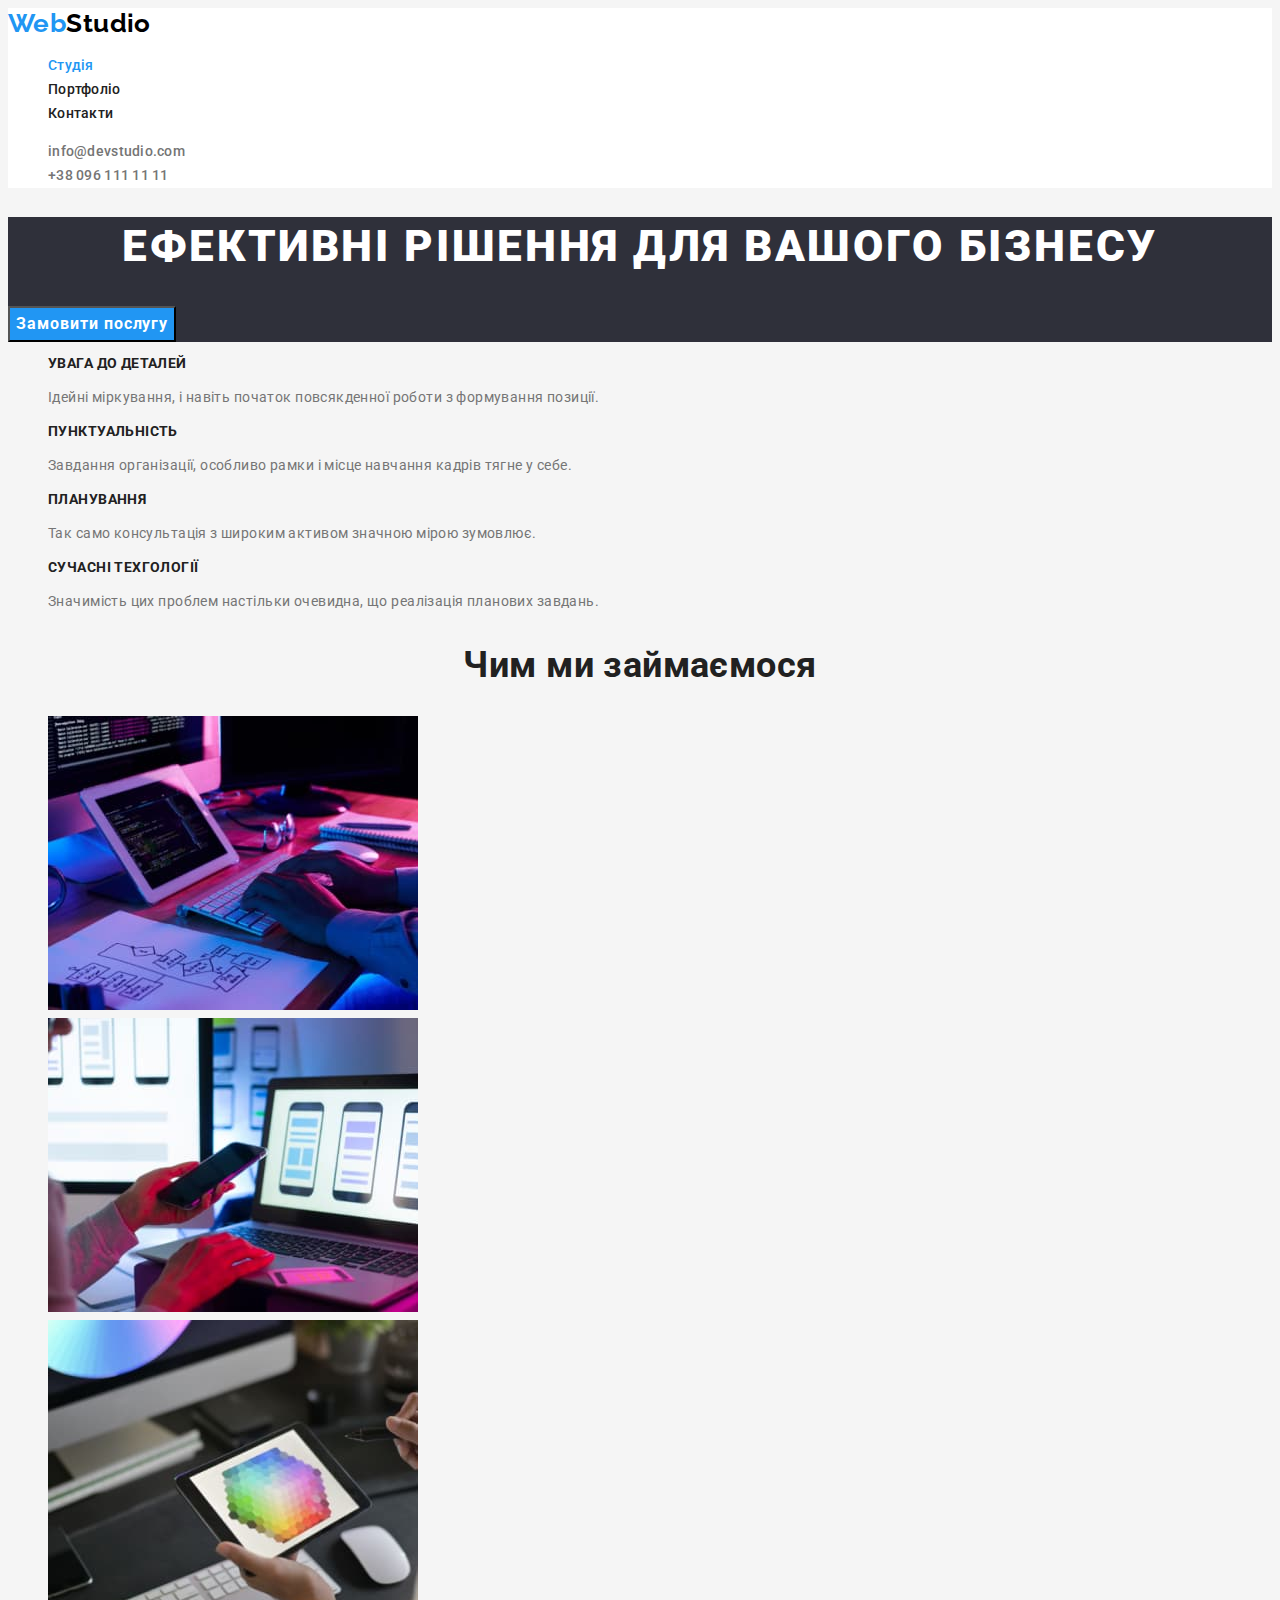
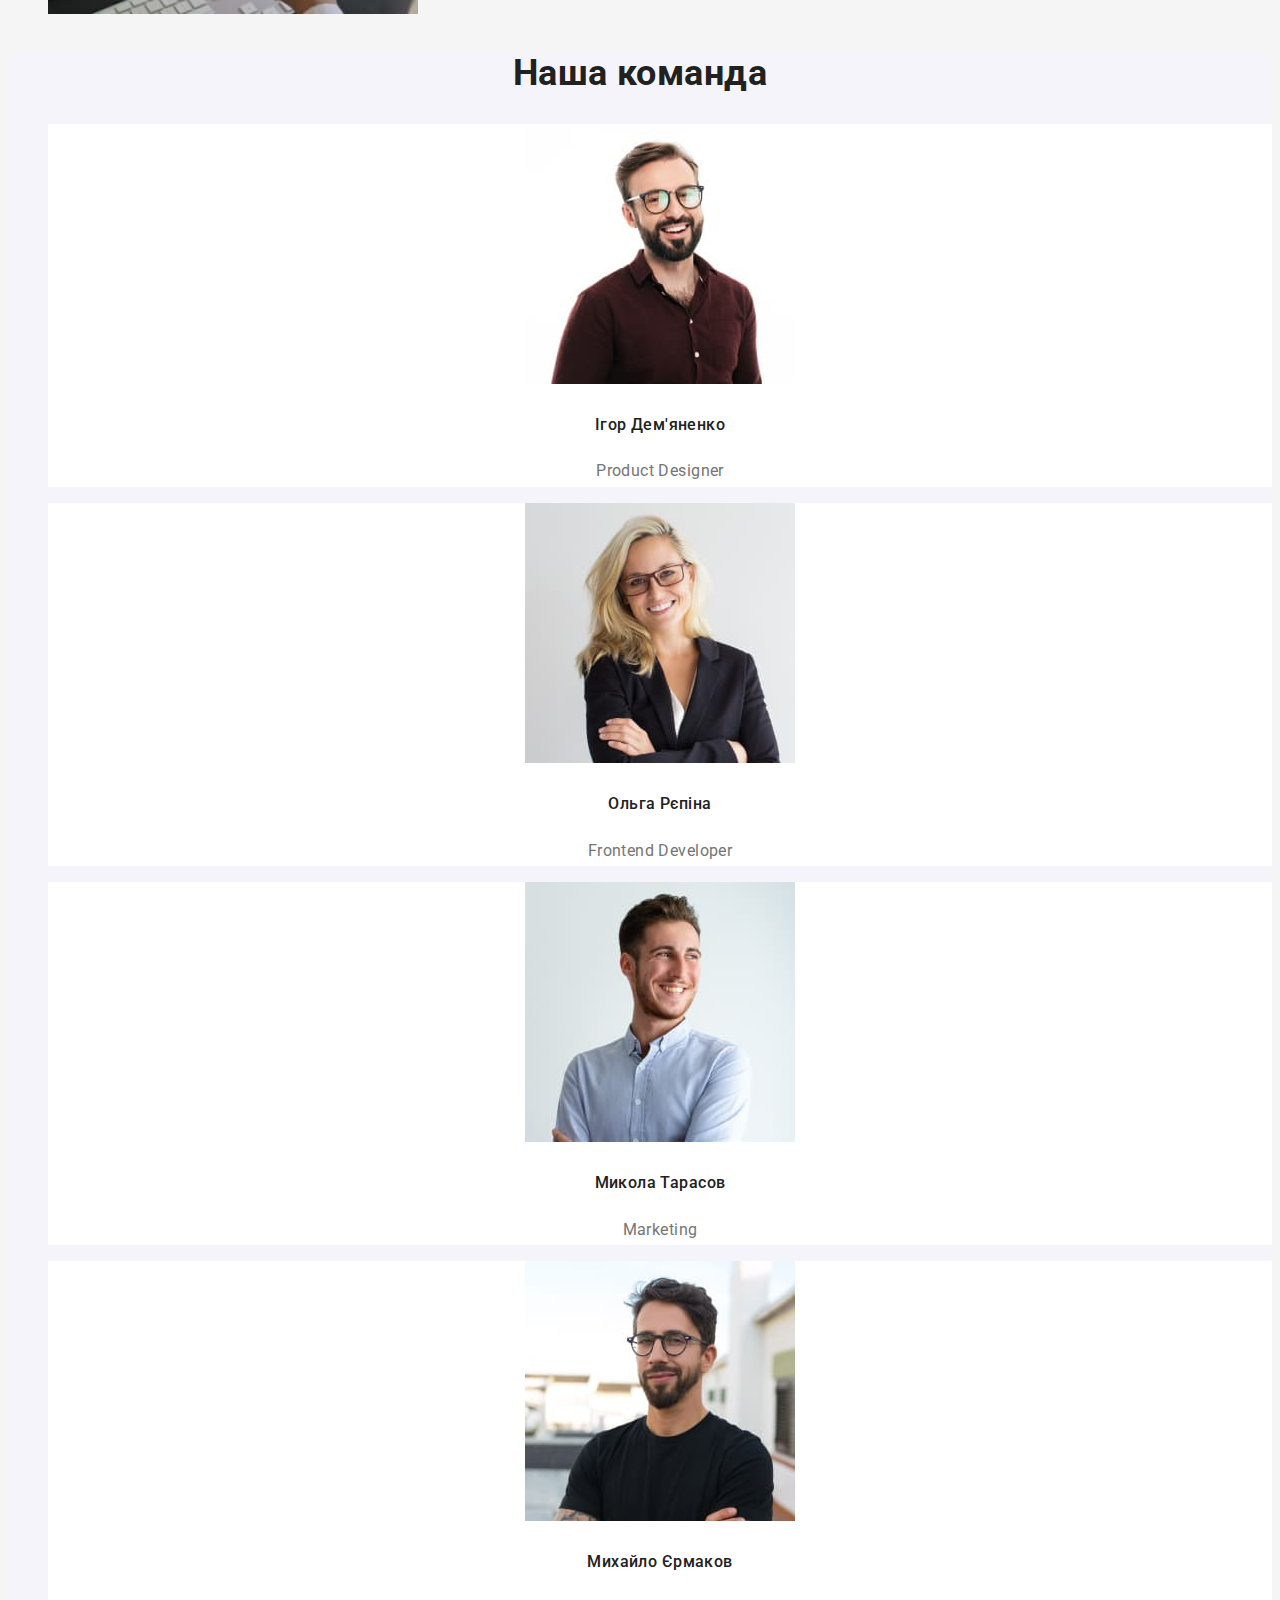
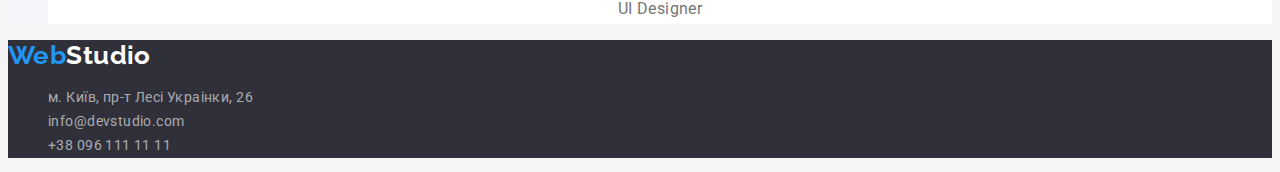
<file: index.html>
<!DOCTYPE html>
<html lang="uk">
  <head>
    <meta charset="UTF-8" />
    <meta http-equiv="X-UA-Compatible" content="IE=edge" />
    <meta name="viewport" content="width=device-width, initial-scale=1.0" />
    <title lang="en">WebStudio</title>
    <link rel="preconnect" href="https://fonts.googleapis.com" />
    <link rel="preconnect" href="https://fonts.gstatic.com" crossorigin />
    <link
      href="https://fonts.googleapis.com/css2?family=Raleway:wght@700&family=Roboto:wght@400;500;700;900&display=swap"
      rel="stylesheet"
    />
    <link rel="stylesheet" href="./css/styles.css" />
  </head>

  <body>
    <header class="nav-section">
      <nav class="text">
        <a href="./index.html" lang="en" class="text prime-logo">
          Web<span class="secondary-logo">Studio</span>
        </a>
        <ul class="list">
          <li><a href="./index.html" class="text anhor current">Студія </a></li>
          <li><a href="./portfolio.html" class="text anhor"> Портфоліо </a></li>
          <li><a href="#" class="text anhor"> Контакти </a></li>
        </ul>
      </nav>

      <ul class="list">
        <li><a href="mailto:info@devstudio.com" class="text adress">info@devstudio.com</a></li>
        <li><a href="tel:+380961111111" class="text adress">+38 096 111 11 11</a></li>
      </ul>
    </header>

    <main>
      <section class="hero-section">
        <h1 class="title">Ефективні рішення для вашого бізнесу</h1>
        <button type="button" class="bg">Замовити послугу</button>
      </section>

      <section>
        <h2 class="visually-hidden">Переваги компанії</h2>
        <ul class="list">
          <li>
            <h3 class="benefits-title">Увага до деталей</h3>
            <p>Ідейні міркування, і навіть початок повсякденної роботи з формування позиції.</p>
          </li>
          <li>
            <h3 class="benefits-title">Пунктуальність</h3>
            <p>Завдання організації, особливо рамки і місце навчання кадрів тягне у себе.</p>
          </li>
          <li>
            <h3 class="benefits-title">Планування</h3>
            <p>Так само консультація з широким активом значною мірою зумовлює.</p>
          </li>
          <li>
            <h3 class="benefits-title">Сучасні техгології</h3>
            <p>Значимість цих проблем настільки очевидна, що реалізація планових завдань.</p>
          </li>
        </ul>
      </section>

      <section>
        <h2 class="tasks-title">Чим ми займаємося</h2>
        <ul class="list">
          <li>
            <img
              src="./images/workingcomputer.jpg"
              alt="офісний працівник працює з комп'ютером"
              width="370"
            />
          </li>
          <li>
            <img
              src="./images/workingtelephone.jpg"
              alt="офісний працівник працює з мобільним телефоном"
              width="370"
            />
          </li>
          <li>
            <img
              src="./images/workingtablet.jpg"
              alt="офісний працівник працює з планшетом"
              width="370"
            />
          </li>
        </ul>
      </section>

      <section class="team-section">
        <h2 class="title">Наша команда</h2>
        <ul class="list">
          <li class="person">
            <img src="./images/demyanenko.jpg" alt="Ігор Дем'яненко" width="270" />
            <h3 class="secondary-title">Ігор Дем'яненко</h3>
            <p lang="en">Product Designer</p>
          </li>
          <li class="person">
            <img src="./images/repina.jpg" alt="Ольга Рєпіна" width="270" />
            <h3 class="secondary-title">Ольга Рєпіна</h3>
            <p lang="en">Frontend Developer</p>
          </li>
          <li class="person">
            <img src="./images/tarasov.jpg" alt="Микола Тарасов" width="270" />
            <h3 class="secondary-title">Микола Тарасов</h3>
            <p lang="en">Marketing</p>
          </li>
          <li class="person">
            <img src="./images/ermakov.jpg" alt="Михайло Єрмаков" width="270" />
            <h3 class="secondary-title">Михайло Єрмаков</h3>
            <p lang="en">UI Designer</p>
          </li>
        </ul>
      </section>
    </main>

    <footer class="footer">
      <a href="./index.html" lang="en" class="text prime-logo">
        Web<span class="third-logo">Studio</span>
      </a>

      <address>
        <ul class="list">
          <li>
            <a
              href="https://goo.gl/maps/CPtrU1FHBa2aNyZL9"
              target="_blank"
              rel="noreferrer noopener nofollow"
              class="text secondary-adress"
              >м. Київ, пр-т Лесі Украінки, 26</a
            >
          </li>
          <li>
            <a href="mailto:info@devstudio.com" class="text secondary-adress">info@devstudio.com</a>
          </li>
          <li><a href="tel:+380961111111" class="text secondary-adress">+38 096 111 11 11</a></li>
        </ul>
      </address>
    </footer>
  </body>
</html>
</file>
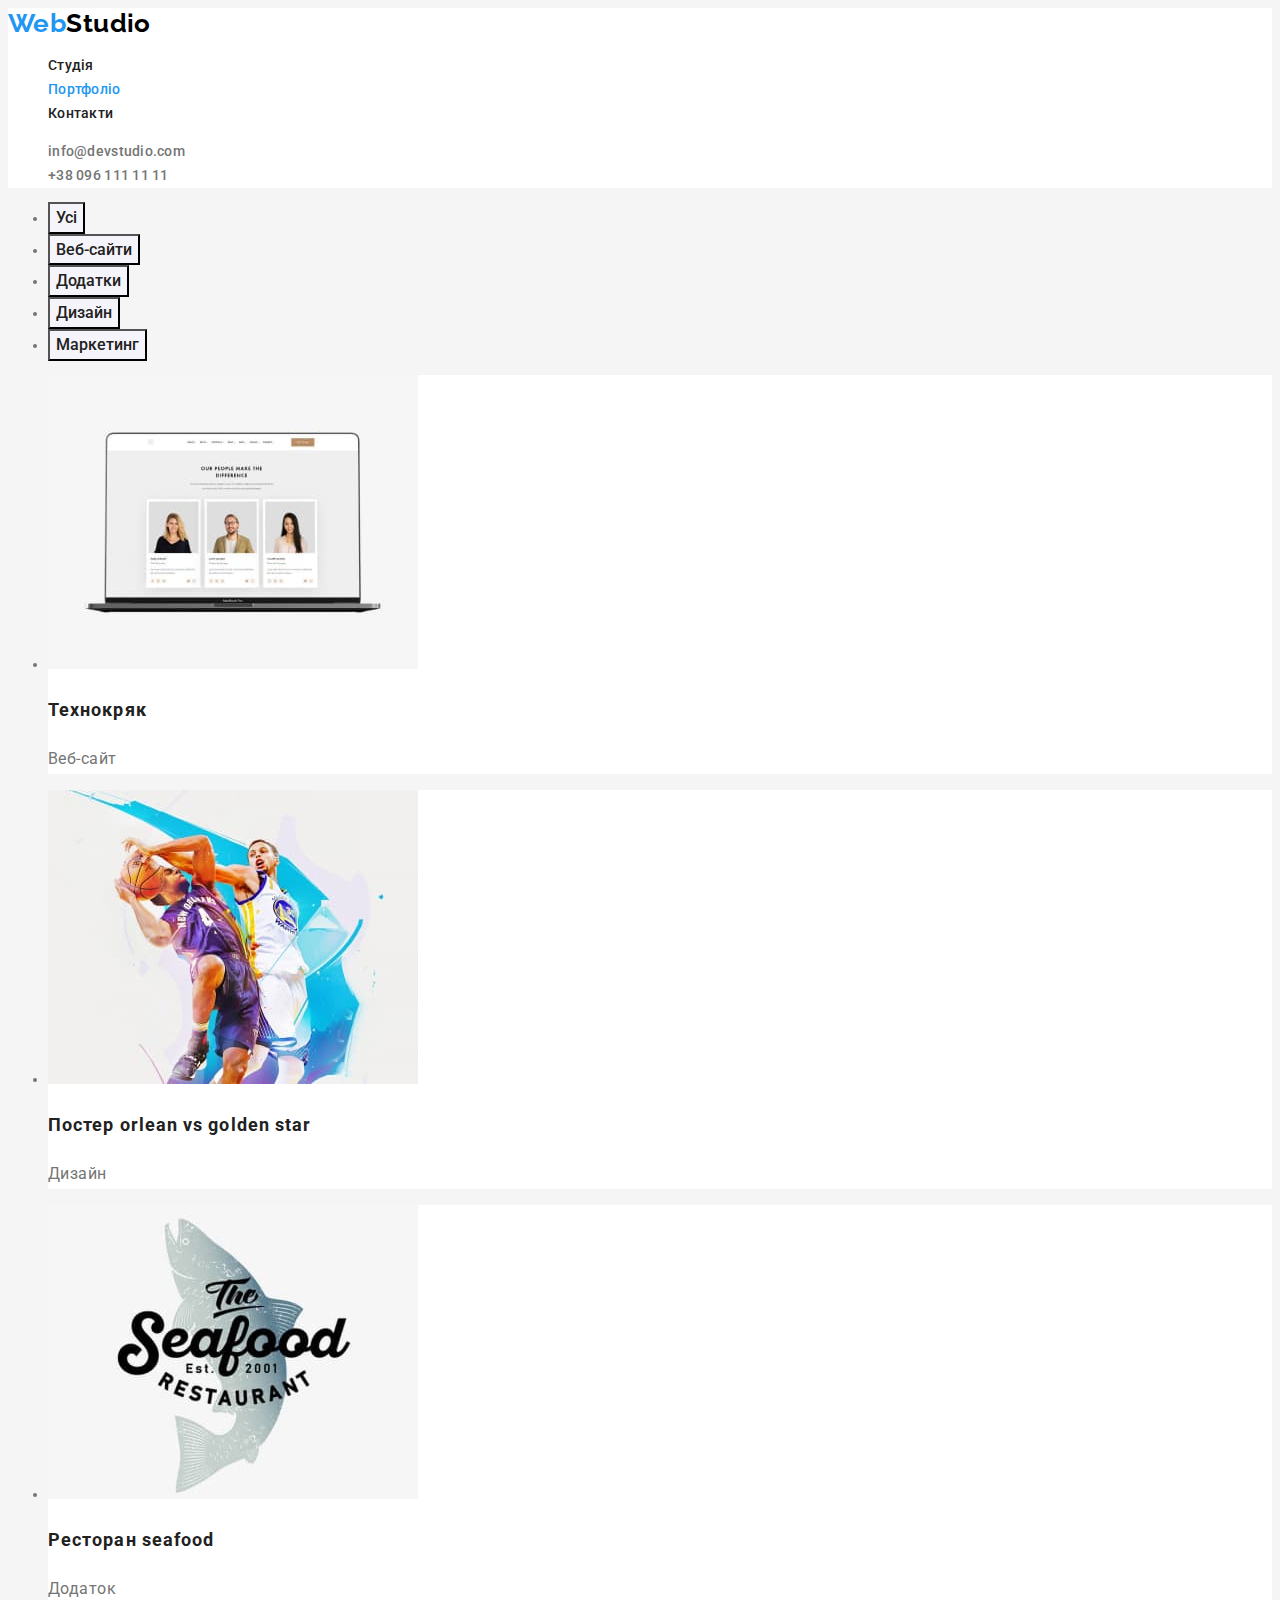
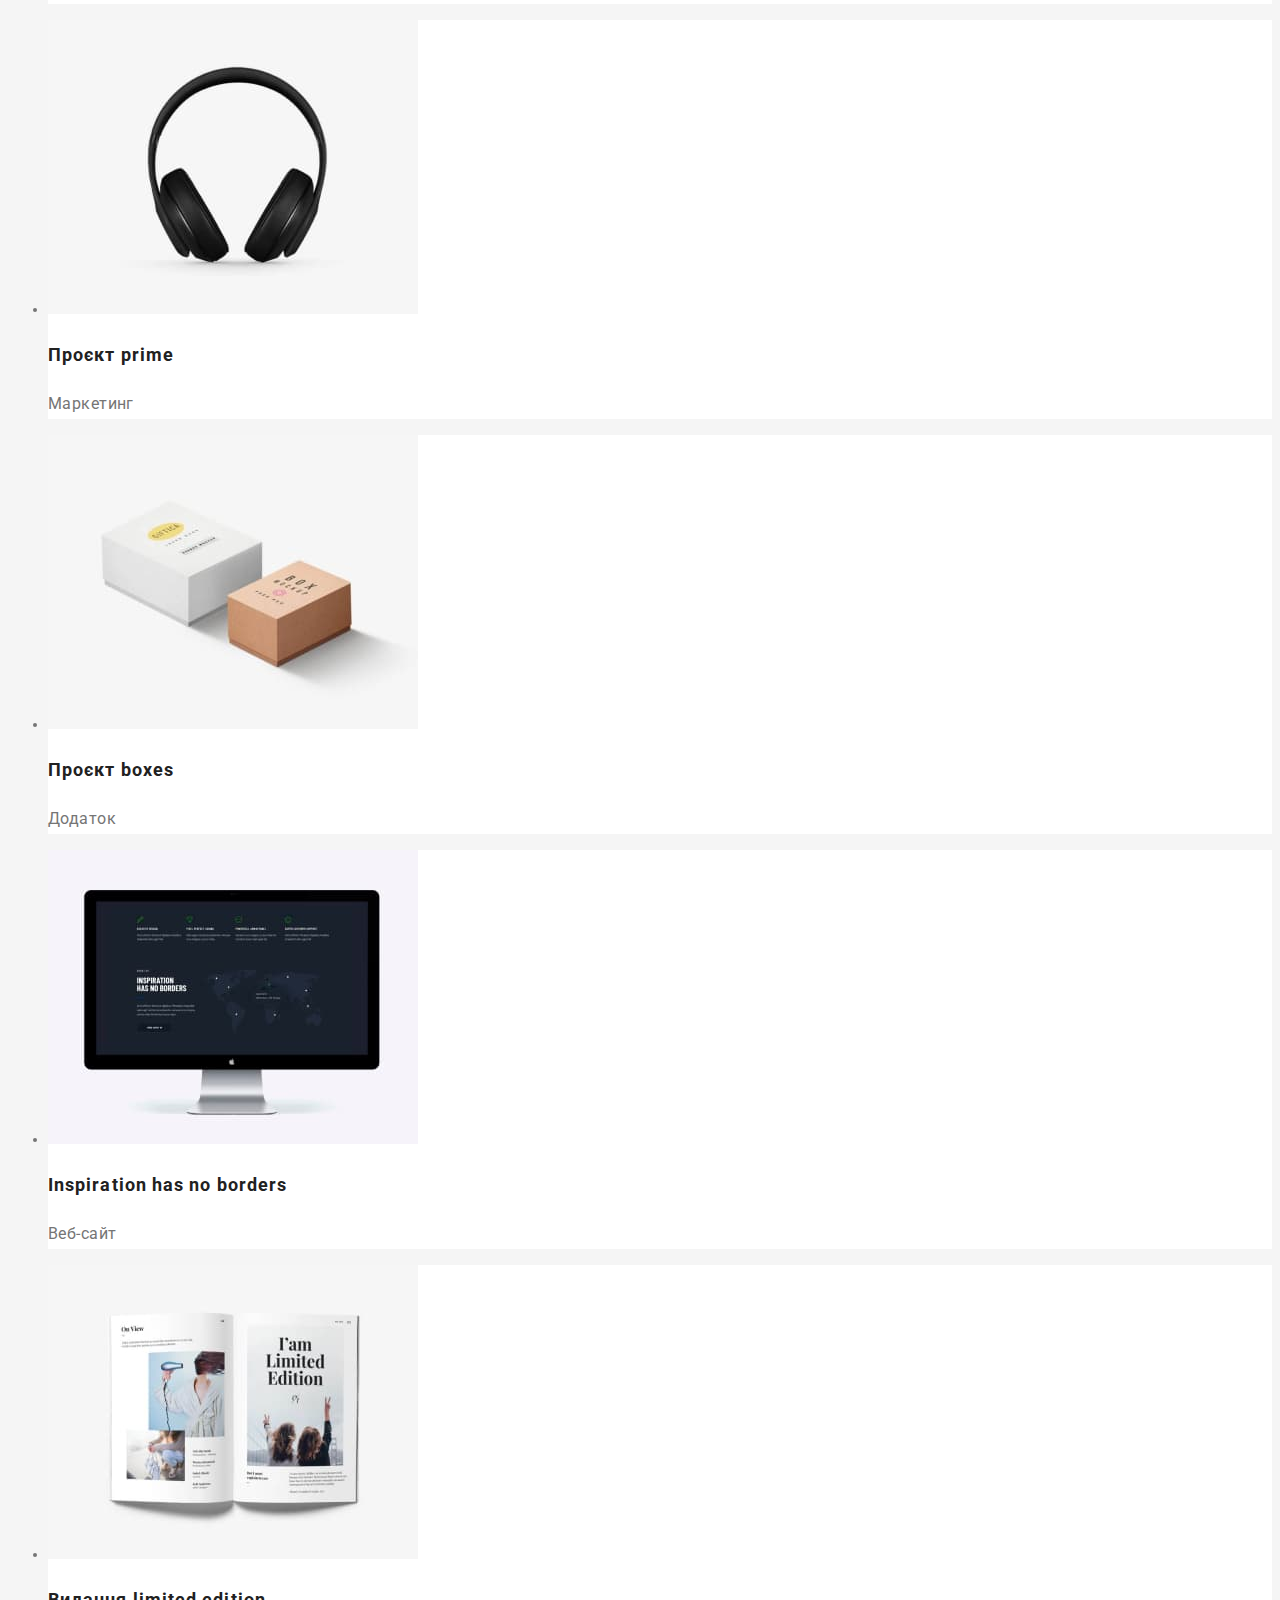
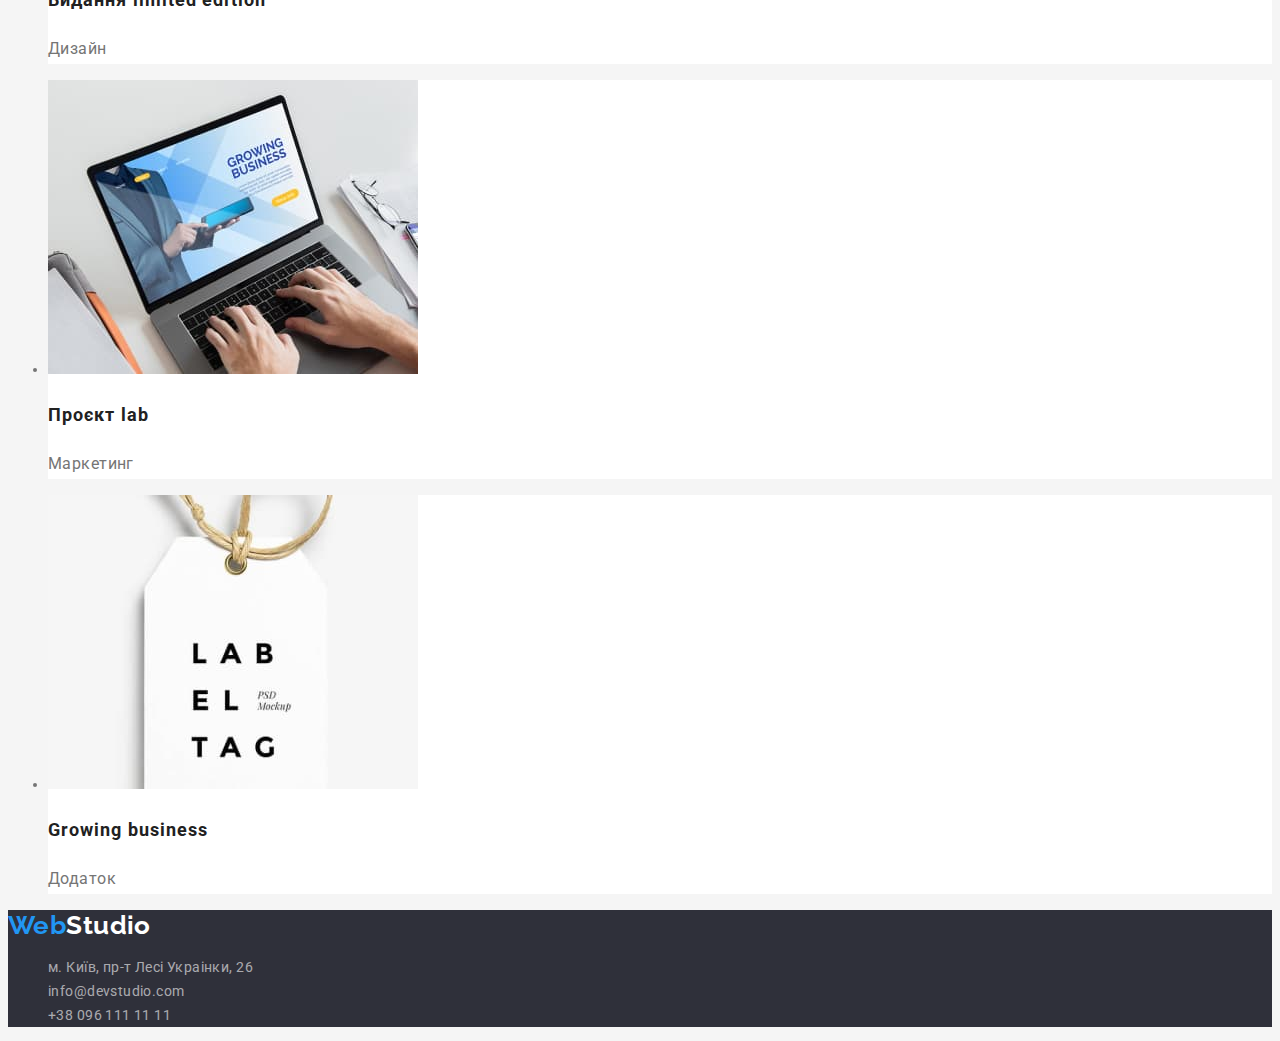
<file: portfolio.html>
<!DOCTYPE html>
<html lang="uk">
  <head>
    <meta charset="UTF-8" />
    <meta http-equiv="X-UA-Compatible" content="IE=edge" />
    <meta name="viewport" content="width=device-width, initial-scale=1.0" />
    <title lang="en">WebStudio</title>
    <link rel="preconnect" href="https://fonts.googleapis.com" />
    <link rel="preconnect" href="https://fonts.gstatic.com" crossorigin />
    <link
      href="https://fonts.googleapis.com/css2?family=Raleway:wght@700&family=Roboto:wght@400;500;700;900&display=swap"
      rel="stylesheet"
    />
    <link rel="stylesheet" href="./css/styles.css" />
  </head>

  <body>
    <header class="nav-section">
      <nav class="text">
        <a href="./index.html" lang="en" class="text prime-logo">
          Web<span class="secondary-logo">Studio</span>
        </a>
        <ul class="list">
          <li><a href="./index.html" class="text anhor">Студія </a></li>
          <li><a href="./portfolio.html" class="text anhor current"> Портфоліо </a></li>
          <li><a href="#" class="text anhor"> Контакти </a></li>
        </ul>
      </nav>

      <ul class="list">
        <li><a href="mailto:info@devstudio.com" class="text adress">info@devstudio.com</a></li>
        <li><a href="tel:+380961111111" class="text adress">+38 096 111 11 11</a></li>
      </ul>
    </header>

    <main>
      <section>
        <h1 class="visually-hidden">Продукти компанії</h1>
        <ul>
          <li><button type="button" class="porfolio-bg">Усі</button></li>
          <li><button type="button" class="porfolio-bg">Веб-сайти</button></li>
          <li><button type="button" class="porfolio-bg">Додатки</button></li>
          <li><button type="button" class="porfolio-bg">Дизайн</button></li>
          <li><button type="button" class="porfolio-bg">Маркетинг</button></li>
        </ul>
        <ul>
          <li class="person">
            <a
              href=""
              target="_blank"
              rel="noreferrer noopener nofollow"
              class="text porfolio-anhor"
            >
              <img
                src="./images/texnocrack.jpg"
                alt="Екран ноутбуку з зображенням веб-сайту"
                width="370"
                height="294"
              />
              <h2 class="title">Технокряк</h2>
              <p class="paragraf">Веб-сайт</p>
            </a>
          </li>
          <li class="person">
            <a
              href=""
              target="_blank"
              rel="noreferrer noopener nofollow"
              class="text porfolio-anhor"
            >
              <img
                src="./images/orlean.jpg"
                alt="Два граці в баскетбол змагаються за мяч"
                width="370"
                height="294"
              />
              <h2 class="title">Постер <span lang="en"> orlean vs golden star</span></h2>
              <p class="paragraf">Дизайн</p>
            </a>
          </li>
          <li class="person">
            <a
              href=""
              target="_blank"
              rel="noreferrer noopener nofollow"
              class="text porfolio-anhor"
            >
              <img src="./images/seafood.jpg" alt="Логотип ресторану" width="370" height="294" />
              <h2 class="title">Ресторан <span lang="en">seafood</span></h2>
              <p class="paragraf">Додаток</p>
            </a>
          </li>
          <li class="person">
            <a
              href=""
              target="_blank"
              rel="noreferrer noopener nofollow"
              class="text porfolio-anhor"
            >
              <img src="./images/prime.jpg" alt="Навушники" width="370" height="294" />
              <h2 class="title">Проєкт <span lang="en">prime</span></h2>
              <p class="paragraf">Маркетинг</p>
            </a>
          </li>
          <li class="person">
            <a
              href=""
              target="_blank"
              rel="noreferrer noopener nofollow"
              class="text porfolio-anhor"
            >
              <img src="./images/boxes.jpg" alt="Дві картонні коробоки" width="370" height="294" />
              <h2 class="title">Проєкт <span lang="en">boxes</span></h2>
              <p class="paragraf">Додаток</p>
            </a>
          </li>
          <li class="person">
            <a
              href=""
              target="_blank"
              rel="noreferrer noopener nofollow"
              class="text porfolio-anhor"
            >
              <img
                src="./images/inspiration.jpg"
                alt="Монітор комп'ютеру з зображенням веб-сайту"
                width="370"
                height="294"
              />
              <h2 lang="en" class="title">Inspiration has no borders</h2>
              <p class="paragraf">Веб-сайт</p>
            </a>
          </li>
          <li class="person">
            <a
              href=""
              target="_blank"
              rel="noreferrer noopener nofollow"
              class="text porfolio-anhor"
            >
              <img src="./images/edition.jpg" alt="Розгорнута книга" width="370" height="294" />
              <h2 class="title">Видання <span lang="en">limited edition</span></h2>
              <p class="paragraf">Дизайн</p>
            </a>
          </li>
          <li class="person">
            <a
              href=""
              target="_blank"
              rel="noreferrer noopener nofollow"
              class="text porfolio-anhor"
            >
              <img
                src="./images/growing.jpg"
                alt="Бірка з назвою компанії"
                width="370"
                height="294"
              />
              <h2 class="title">Проєкт <span lang="en">lab</span></h2>
              <p class="paragraf">Маркетинг</p>
            </a>
          </li>
          <li class="person">
            <a
              href=""
              target="_blank"
              rel="noreferrer noopener nofollow"
              class="text porfolio-anhor"
            >
              <img
                src="./images/lab.jpg"
                alt="Людина працює на ноутбуці"
                width="370"
                height="294"
              />
              <h2 lang="en" class="title">Growing business</h2>
              <p class="paragraf">Додаток</p>
            </a>
          </li>
        </ul>
      </section>
    </main>

    <footer class="footer">
      <a href="./index.html" lang="en" class="text prime-logo">
        Web<span class="third-logo">Studio</span>
      </a>

      <address>
        <ul class="list">
          <li>
            <a
              href="https://goo.gl/maps/CPtrU1FHBa2aNyZL9"
              target="_blank"
              rel="noreferrer noopener nofollow"
              class="text secondary-adress"
              >м. Київ, пр-т Лесі Украінки, 26</a
            >
          </li>
          <li>
            <a href="mailto:info@devstudio.com" class="text secondary-adress">info@devstudio.com</a>
          </li>
          <li><a href="tel:+380961111111" class="text secondary-adress">+38 096 111 11 11</a></li>
        </ul>
      </address>
    </footer>
  </body>
</html>
</file>
<file: css/styles.css>
:root {
  --prime-background-color: #f5f5f5;
  --hero-color: #2f303a;
  --nav-background-color: #ffffff;
  --team-background-color: #f5f4fa;
  --prime-text-color: #757575;
  --secondary-text-color: #212121;
  --prime-logo-color: #2196f3;
  --secondary-logo-color: #000000;
  --bg-color: #2196f3;
  --activ-bg-color: #188ce8;
  --secondary-adress: rgba(255, 255, 255, 0.6);
}

/* body */
.list {
  list-style: none;
}

.text {
  text-decoration: none;
}

body {
  background-color: var(--prime-background-color);
  color: var(--prime-text-color);
  font-family: Roboto, sans-serif;
  font-weight: 400;
  font-size: 14px;
  line-height: 1.71;
  letter-spacing: 0.03em;
}
/* header */

.prime-logo {
  color: var(--prime-logo-color);
  font-family: Raleway, sans-serif;
  font-weight: 700;
  font-size: 26px;
  line-height: 1.19;
}

.secondary-logo {
  color: var(--secondary-logo-color);
}

.third-logo {
  color: var(--nav-background-color);
}
.nav-section {
  background-color: var(--nav-background-color);
}

.nav-section .anhor {
  color: var(--secondary-text-color);
  font-style: normal;
  font-weight: 500;
  font-size: 14px;
  line-height: 1.14;
  letter-spacing: 0.02em;
}

.nav-section .anhor:hover,
.nav-section .anhor:focus {
  color: var(--prime-logo-color);
}

.nav-section .adress {
  color: var(--prime-text-color);
  font-style: normal;
  font-weight: 500;
  font-size: 14px;
  line-height: 1.14;
  letter-spacing: 0.02em;
}

.nav-section .adress:hover,
.nav-section .adress:focus {
  color: var(--prime-logo-color);
}

.nav-section .current {
   color: var(--bg-color);
}
/* hero sectsion */
.hero-section {
  background-color: var(--hero-color);
}

.hero-section > .title {
  color: var(--nav-background-color);
  font-weight: 900;
  font-size: 44px;
  line-height: 1.36;
  text-align: center;
  letter-spacing: 0.06em;
  text-transform: uppercase;
}

.hero-section > .bg {
  background-color: var(--bg-color);
  color: var(--nav-background-color);
  cursor: pointer;
  font-family: inherit;
  font-style: normal;
  font-weight: 700;
  font-size: 16px;
  line-height: 1.88;
  display: flex;
  align-items: center;
  text-align: center;
  letter-spacing: 0.06em;
}

.hero-section > .bg:hover,
.hero-section > .bg:focus {
  background-color: var(--activ-bg-color);
}

/* section benefits */
.visually-hidden {
  position: absolute;
  white-space: nowrap;
  width: 1px;
  height: 1px;
  overflow: hidden;
  border: 0;
  padding: 0;
  clip: rect(0 0 0 0);
  clip-path: inset(50%);
  margin: -1px;
}

.benefits-title {
  color: var(--secondary-text-color);
  font-size: 14px;
  line-height: 1.14;
  text-transform: uppercase;
}

/* section tasks */
.tasks-title {
  color: var(--secondary-text-color);
  font-size: 36px;
  line-height: 1.17;
  text-align: center;
}
/* team section */
.team-section {
  background-color: var(--team-background-color);
  font-size: 16px;
  line-height: 1.9;
  text-align: center;
}

.team-section > .title {
  color: var(--secondary-text-color);
  font-size: 36px;
  line-height: 1.17;
  text-align: center;
}

.team-section .secondary-title {
  color: var(--secondary-text-color);

  font-weight: 500;
  font-size: 16px;
  line-height: 1.9;
  text-align: center;
}
.person {
  background-color: var(--nav-background-color);
}

/* footer */
.footer {
  background-color: var(--hero-color);
}

.secondary-adress {
  color: var(--secondary-adress);
  font-style: normal;
}

.secondary-adress:hover,
.secondary-adress:focus {
  color: var(--nav-background-color);
}

/* porfolio */

.porfolio-bg {
  background-color: var(--team-background-color);
  color: var(--secondary-text-color);
  cursor: pointer;
  font-family: inherit;
  font-style: normal;
  font-weight: 500;
  font-size: 16px;
  line-height: 1.62;
  text-align: center;
}

.porfolio-bg:hover,
.porfolio-bg:focus {
  background-color: var(--bg-color);
  color: var(--nav-background-color);
}

.porfolio-anhor {
  font-style: normal;
}
.porfolio-anhor > .title {
  color: var(--secondary-text-color);
  font-size: 18px;
  line-height: 2;
  letter-spacing: 0.06em;
}

.porfolio-anhor > .paragraf {
  color: var(--prime-text-color);
  font-size: 16px;
  line-height: 1.88;
}
</file>
